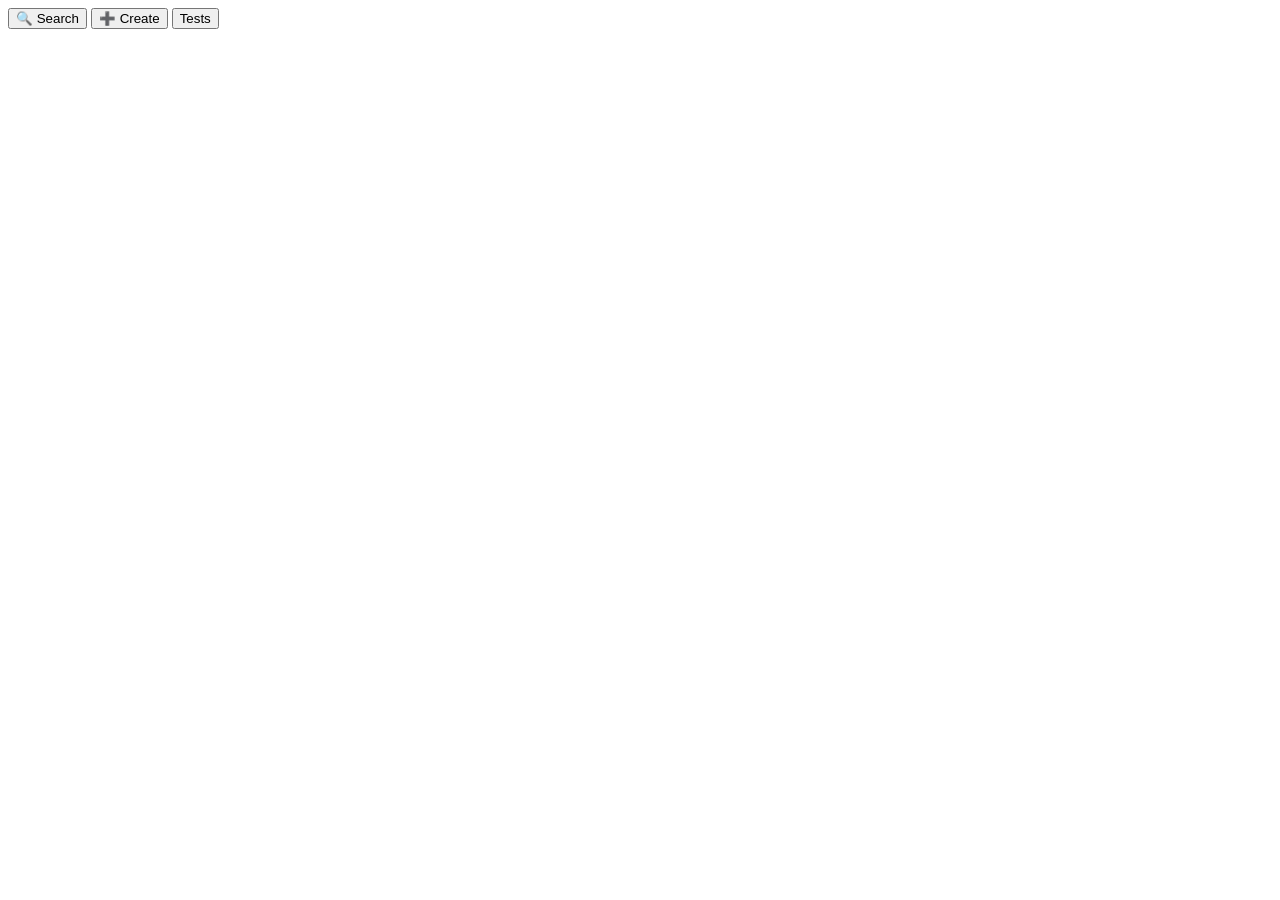
<file: ocr-processor/src/main/resources/templates/home/index.html>
<!DOCTYPE html>
<html xmlns:th="http://www.thymeleaf.org">
<head>
    <meta charset="UTF-8"/><title>Home – ocr-processor</title>
    <link rel="stylesheet" th:href="@{/css/app.css(v=21)}"/>
</head>
<body>
<div th:replace="~{layout/base :: navbar}"></div>
<div class="container">
    <div class="tabs">
        <button class="tab-btn active" data-tab="search" onclick="switchTab('search')">🔍 Search</button>
        <button class="tab-btn" data-tab="create" onclick="switchTab('create')">➕ Create</button>
        <button class="tab-btn" data-tab="tests" onclick="switchTab('tests')">Tests</button>
    </div>

    <div id="tab-search" class="tab-content active">
        <div th:replace="~{home/fragments/search :: search}"></div>
    </div>
    <div id="tab-create" class="tab-content" style="display:none">
        <div th:replace="~{home/fragments/create :: create}"></div>
    </div>
    <div id="tab-tests" class="tab-content" style="display:none">
        <div th:replace="~{home/fragments/tests :: tests}"></div>
    </div>
</div>
<script th:src="@{/js/tabs.js(v=2)}"></script>
<script th:src="@{/js/upload.js}"></script>
<script th:src="@{/js/tests.js(v=17)}"></script>
</body>
</html>
</file>
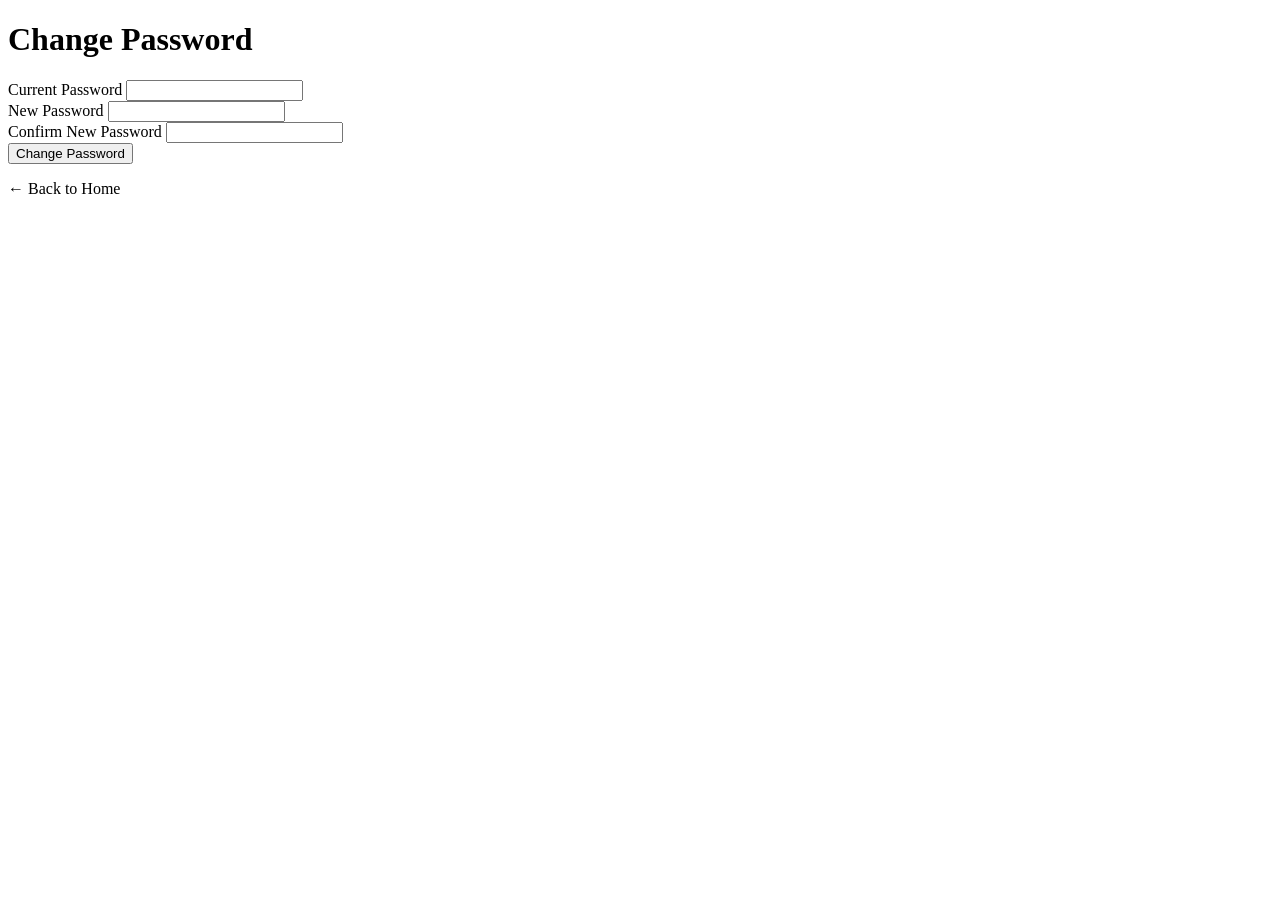
<file: ocr-processor/src/main/resources/templates/auth/change-password.html>
<!DOCTYPE html>
<html xmlns:th="http://www.thymeleaf.org">
<head>
    <meta charset="UTF-8"/><title>Change Password – ocr-processor</title>
    <link rel="stylesheet" th:href="@{/css/app.css}"/>
</head>
<body>
<div th:replace="~{layout/base :: navbar}"></div>
<div class="container">
    <h1>Change Password</h1>

    <div th:if="${successMessage}" class="alert alert-success" th:text="${successMessage}"></div>
    <div th:if="${errorMessage}" class="alert alert-error" th:text="${errorMessage}"></div>

    <form th:action="@{/profile/change-password}" th:object="${changePasswordRequest}" method="post" class="auth-card">
        <div class="form-group">
            <label for="currentPassword">Current Password</label>
            <input id="currentPassword" type="password" th:field="*{currentPassword}" autocomplete="current-password"/>
            <span class="field-error" th:if="${#fields.hasErrors('currentPassword')}"
                  th:errors="*{currentPassword}"></span>
        </div>
        <div class="form-group">
            <label for="newPassword">New Password</label>
            <input id="newPassword" type="password" th:field="*{newPassword}" autocomplete="new-password"/>
            <span class="field-error" th:if="${#fields.hasErrors('newPassword')}"
                  th:errors="*{newPassword}"></span>
        </div>
        <div class="form-group">
            <label for="confirmPassword">Confirm New Password</label>
            <input id="confirmPassword" type="password" th:field="*{confirmPassword}" autocomplete="new-password"/>
            <span class="field-error" th:if="${#fields.hasErrors('confirmPassword')}"
                  th:errors="*{confirmPassword}"></span>
        </div>
        <button type="submit" class="btn btn-primary">Change Password</button>
    </form>
    <p><a th:href="@{/home}">← Back to Home</a></p>
</div>
</body>
</html>
</file>
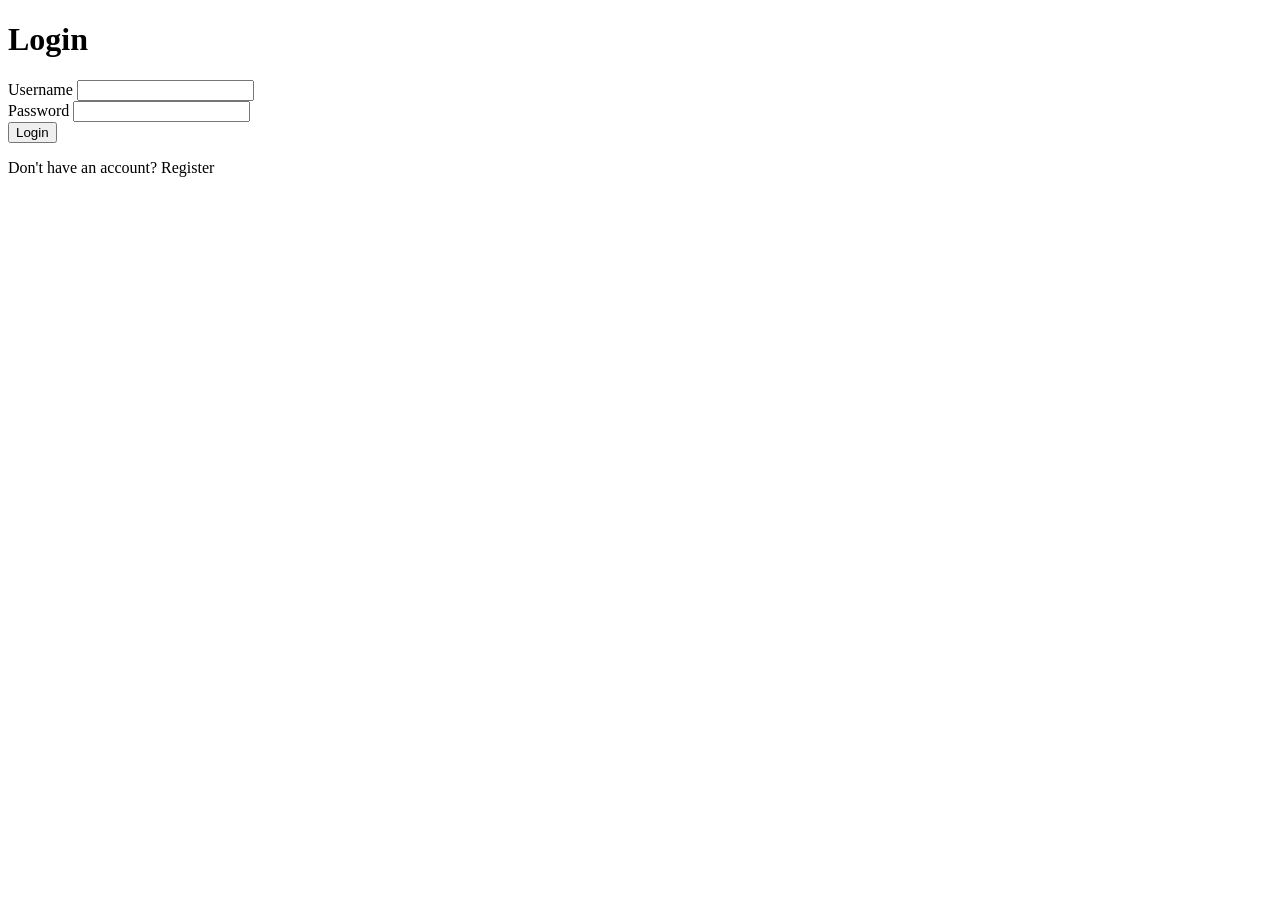
<file: ocr-processor/src/main/resources/templates/auth/login.html>
<!DOCTYPE html>
<html xmlns:th="http://www.thymeleaf.org">
<head>
    <meta charset="UTF-8"/><title>Login – ocr-processor</title>
    <link rel="stylesheet" th:href="@{/css/app.css}"/>
</head>
<body class="auth-page">
<div class="auth-card">
    <h1>Login</h1>

    <div th:if="${successMessage}" class="alert alert-success" th:text="${successMessage}"></div>
    <div th:if="${errorMessage}" class="alert alert-error" th:text="${errorMessage}"></div>

    <form th:action="@{/login}" method="post">
        <div class="form-group">
            <label for="username">Username</label>
            <input id="username" name="username" type="text" autocomplete="username"/>
        </div>
        <div class="form-group">
            <label for="password">Password</label>
            <input id="password" name="password" type="password" autocomplete="current-password"/>
        </div>
        <button type="submit" class="btn btn-primary btn-full">Login</button>
    </form>
    <p class="auth-link">Don't have an account? <a th:href="@{/register}">Register</a></p>
</div>
</body>
</html>
</file>
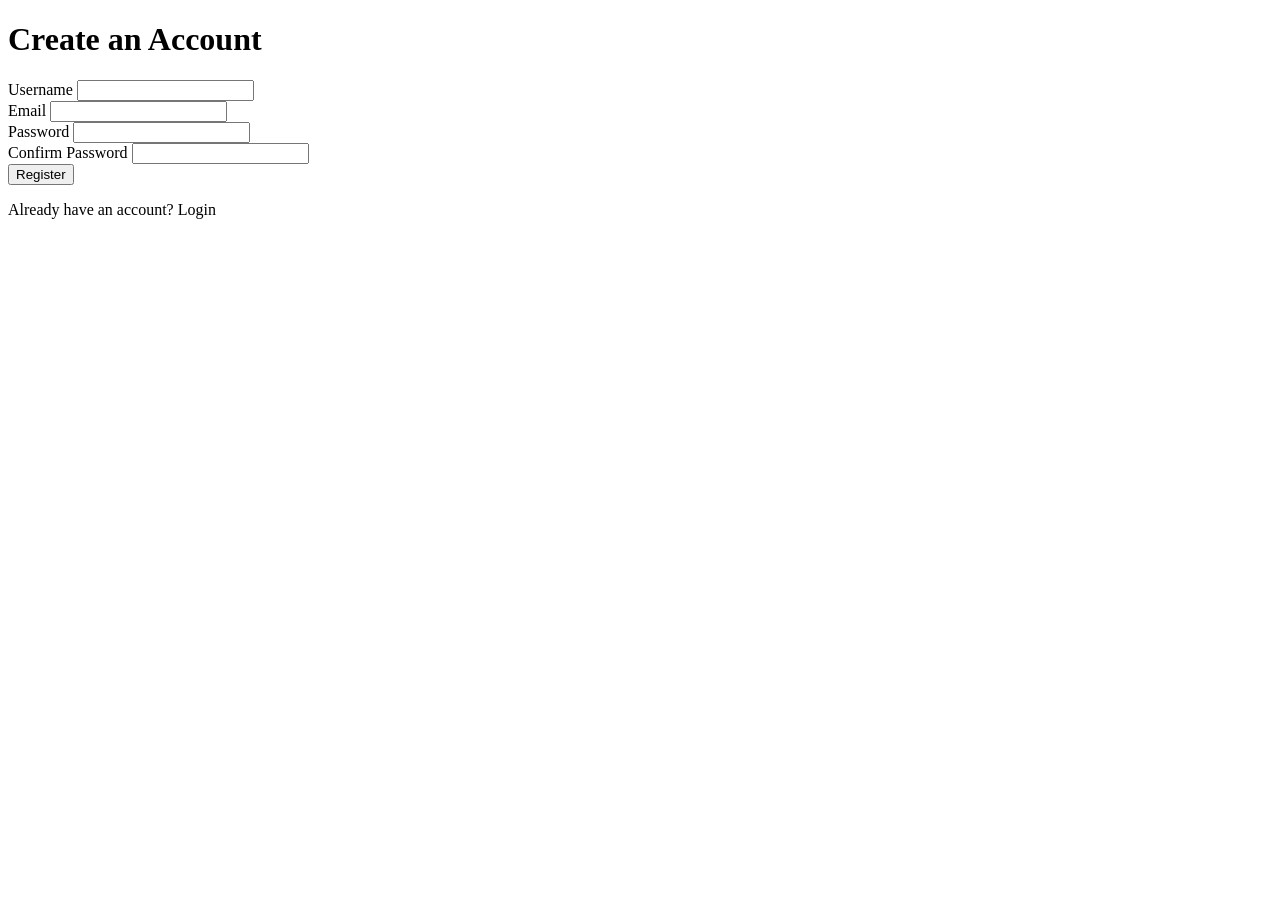
<file: ocr-processor/src/main/resources/templates/auth/register.html>
<!DOCTYPE html>
<html xmlns:th="http://www.thymeleaf.org">
<head>
    <meta charset="UTF-8"/><title>Register – ocr-processor</title>
    <link rel="stylesheet" th:href="@{/css/app.css}"/>
</head>
<body class="auth-page">
<div class="auth-card">
    <h1>Create an Account</h1>

    <div th:if="${errorMessage}" class="alert alert-error" th:text="${errorMessage}"></div>

    <form th:action="@{/register}" th:object="${registerRequest}" method="post">
        <div class="form-group">
            <label for="username">Username</label>
            <input id="username" type="text" th:field="*{username}" autocomplete="username"/>
            <span class="field-error" th:if="${#fields.hasErrors('username')}"
                  th:errors="*{username}"></span>
        </div>
        <div class="form-group">
            <label for="email">Email</label>
            <input id="email" type="email" th:field="*{email}" autocomplete="email"/>
            <span class="field-error" th:if="${#fields.hasErrors('email')}"
                  th:errors="*{email}"></span>
        </div>
        <div class="form-group">
            <label for="password">Password</label>
            <input id="password" type="password" th:field="*{password}" autocomplete="new-password"/>
            <span class="field-error" th:if="${#fields.hasErrors('password')}"
                  th:errors="*{password}"></span>
        </div>
        <div class="form-group">
            <label for="confirmPassword">Confirm Password</label>
            <input id="confirmPassword" type="password" th:field="*{confirmPassword}" autocomplete="new-password"/>
            <span class="field-error" th:if="${#fields.hasErrors('confirmPassword')}"
                  th:errors="*{confirmPassword}"></span>
        </div>
        <button type="submit" class="btn btn-primary btn-full">Register</button>
    </form>
    <p class="auth-link">Already have an account? <a th:href="@{/login}">Login</a></p>
</div>
</body>
</html>
</file>
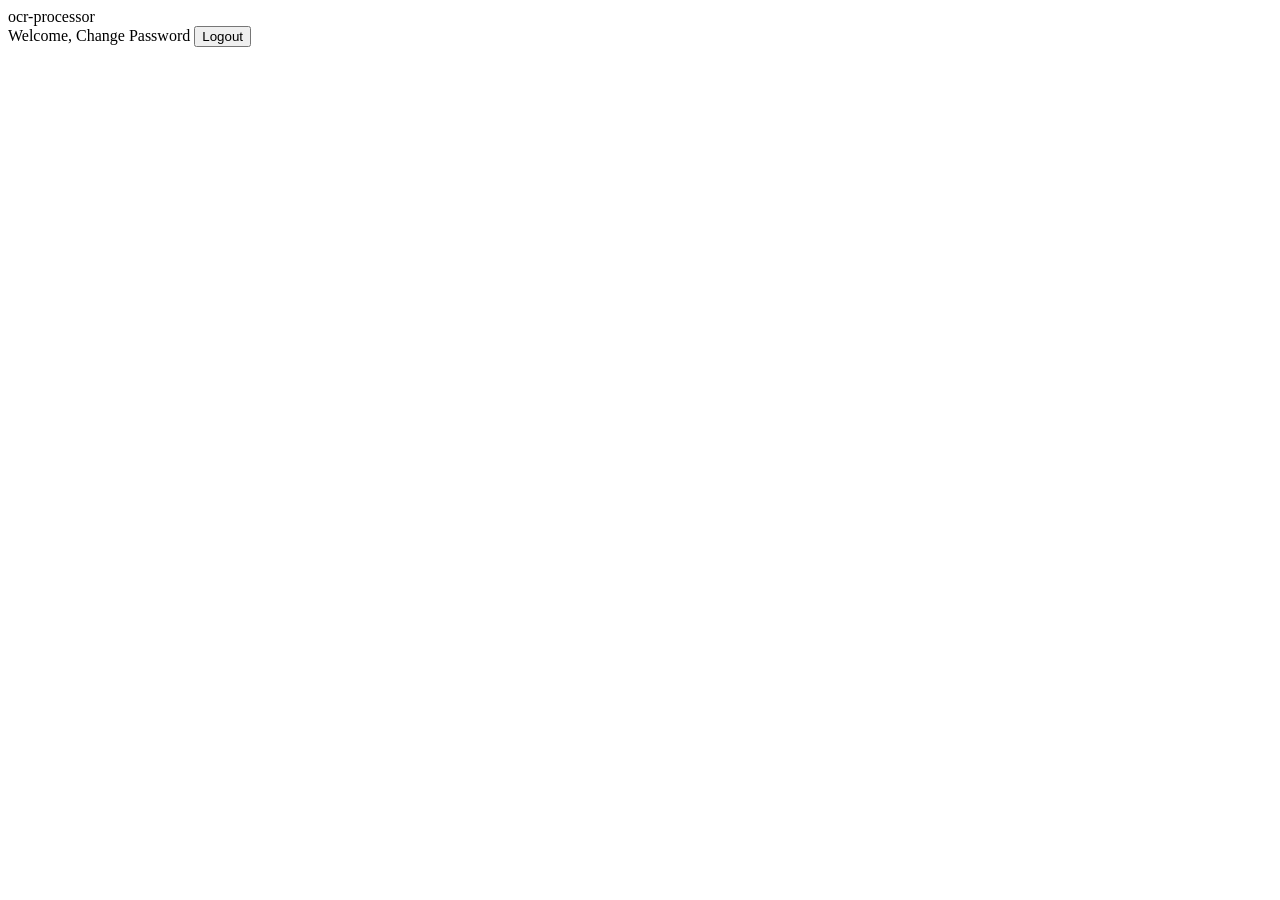
<file: ocr-processor/src/main/resources/templates/layout/base.html>
<!DOCTYPE html>
<html xmlns:th="http://www.thymeleaf.org"
      xmlns:sec="http://www.thymeleaf.org/extras/spring-security">
<head>
    <meta charset="UTF-8"/>
    <meta name="viewport" content="width=device-width, initial-scale=1"/>
    <title>ocr-processor</title>
    <link rel="stylesheet" th:href="@{/css/app.css}"/>
</head>
<body>
<nav th:fragment="navbar" class="navbar">
    <span class="navbar-brand">ocr-processor</span>
    <div class="navbar-right" sec:authorize="isAuthenticated()">
        <span>Welcome, <strong sec:authentication="details"></strong></span>
        <a th:href="@{/profile/change-password}">Change Password</a>
        <form th:action="@{/logout}" method="post" style="display:inline">
            <button type="submit" class="btn-link">Logout</button>
        </form>
    </div>
</nav>
<div th:fragment="content"></div>
<script th:src="@{/js/tabs.js}"></script>
</body>
</html>
</file>
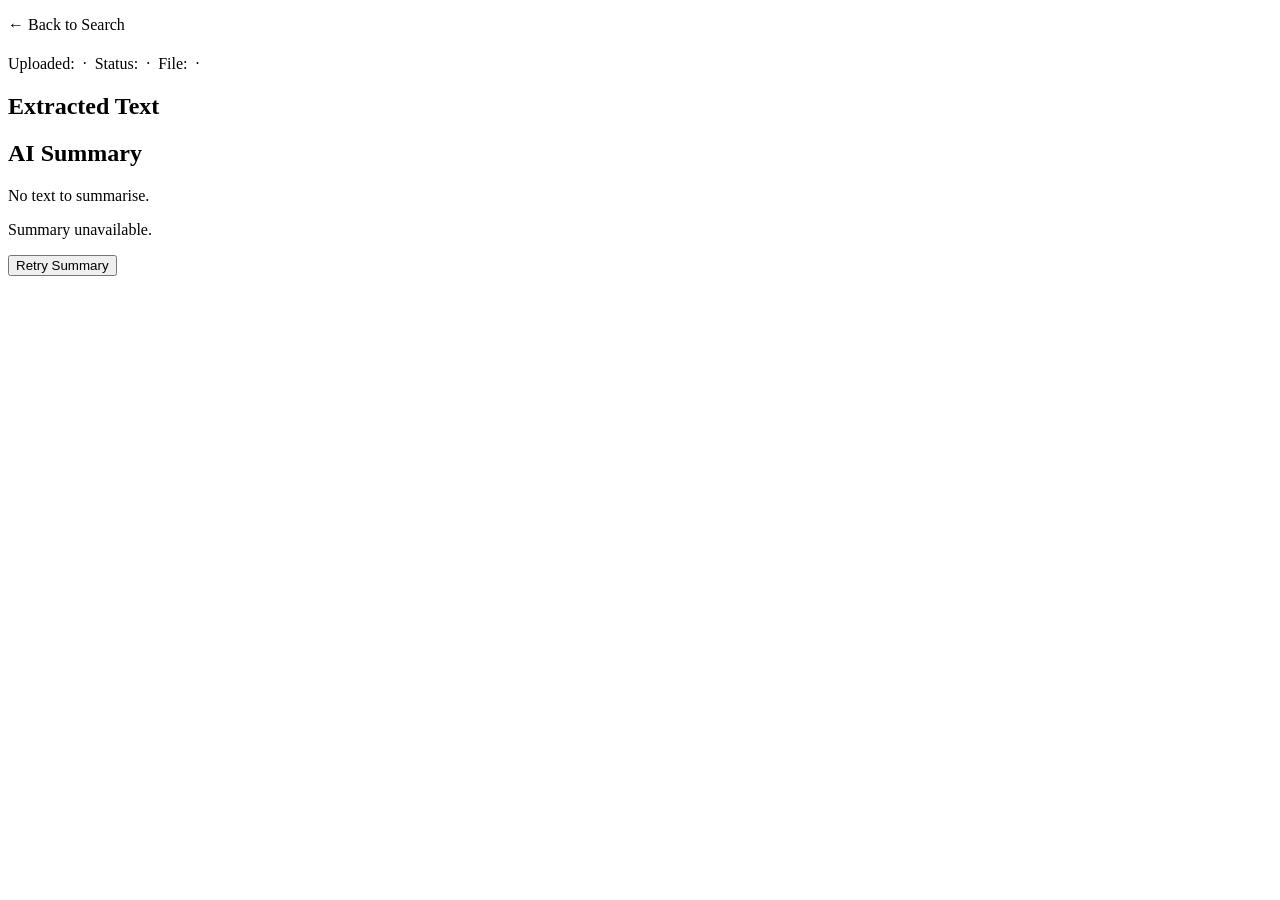
<file: ocr-processor/src/main/resources/templates/ocr/detail.html>
<!DOCTYPE html>
<html xmlns:th="http://www.thymeleaf.org">
<head>
    <meta charset="UTF-8"/><title th:text="${record.documentName} + ' – ocr-processor'"></title>
    <link rel="stylesheet" th:href="@{/css/app.css}"/>
</head>
<body>
<div th:replace="~{layout/base :: navbar}"></div>
<div class="container">
    <p><a th:href="@{/home}">← Back to Search</a></p>

    <h1 th:text="${record.documentName}"></h1>
    <p class="record-meta">
        Uploaded: <span th:text="${#temporals.format(record.createdAt, 'yyyy-MM-dd HH:mm')}"></span>
        &nbsp;·&nbsp; Status: <span class="badge"
            th:classappend="'badge-' + ${record.status.toLowerCase()}"
            th:text="${record.status}"></span>
        &nbsp;·&nbsp; File: <span th:text="${record.fileType}"></span>
        &nbsp;·&nbsp; <span th:text="${record.fileSizeBytes / 1024} + ' KB'"></span>
    </p>

    <section class="result-section">
        <h2>Extracted Text</h2>
        <pre class="text-preview" th:text="${record.extractedText ?: 'No text extracted'}"></pre>
    </section>

    <section class="result-section">
        <h2>AI Summary</h2>
        <p th:if="${record.summaryStatus == 'COMPLETE'}" th:text="${record.summary}"></p>
        <p th:if="${record.summaryStatus == 'SKIPPED'}" class="muted">No text to summarise.</p>
        <div th:if="${record.summaryStatus == 'FAILED'}">
            <p class="alert alert-warning">Summary unavailable.</p>
            <button onclick="retrySummary()" class="btn btn-secondary">Retry Summary</button>
        </div>
    </section>
</div>
<script th:inline="javascript">
const recordId = /*[[${record.id}]]*/ '';
function retrySummary() {
    fetch(`/api/v1/ocr/${recordId}/retry-summary`, {method: 'POST'})
        .then(r => r.json())
        .then(() => location.reload());
}
</script>
</body>
</html>
</file>
